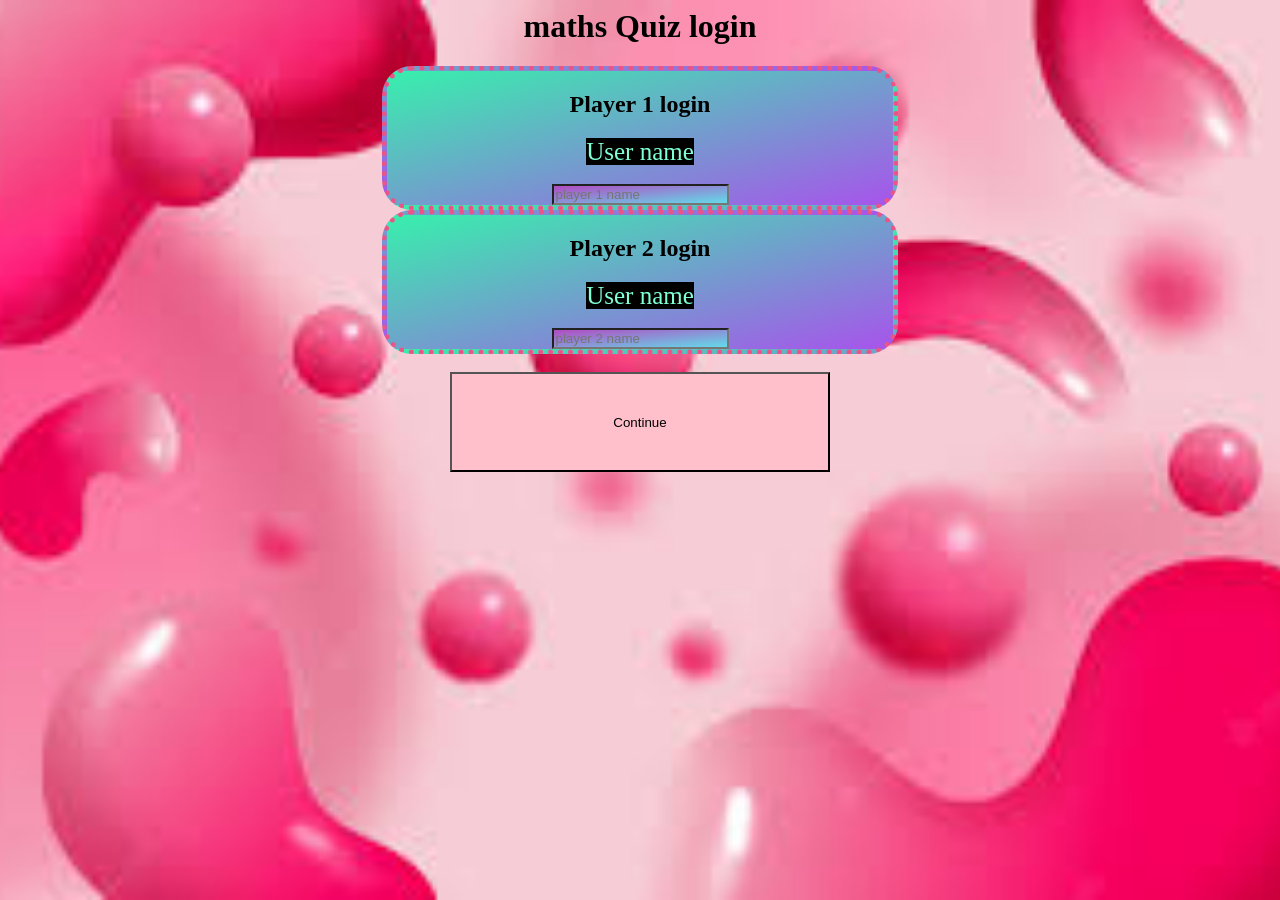
<file: index.html>
<html>
    <head>
        <title>Maths Quiz</title>
        <meta name="veiwport" content="width=device-width , initial-scale=1">
        <link rel="stylesheet" href="style.css">
        <script src="main.js"></script>
    </head>
    <body class="body_background">
        <center>
            <h1>maths Quiz login</h1>
            <div class="col-lg-4 col-sm-8 col-xs-11 login_div1">
                <h2>Player 1 login</h2>
                <label>User name</label>
                <br>
                <br>
                <input type="text" id="player_1" class="form-control" placeholder="player 1 name" >
            
            </div>
    
            <div class="col-lg-4 col-sm-8 col-xs-11 login_div2">
                <h2>Player 2 login</h2>
                <label>User name</label>
                <br>
                <br>
                <input type="text" id="player_2" class="form-control" placeholder="player 2 name" >
            
            </div>
            <br>
            <button style="width:30% ;" class="btn btn-primary" onclick="adduser()" >Continue </button>
            
    </center>
        
    </body>
</html>
</file>
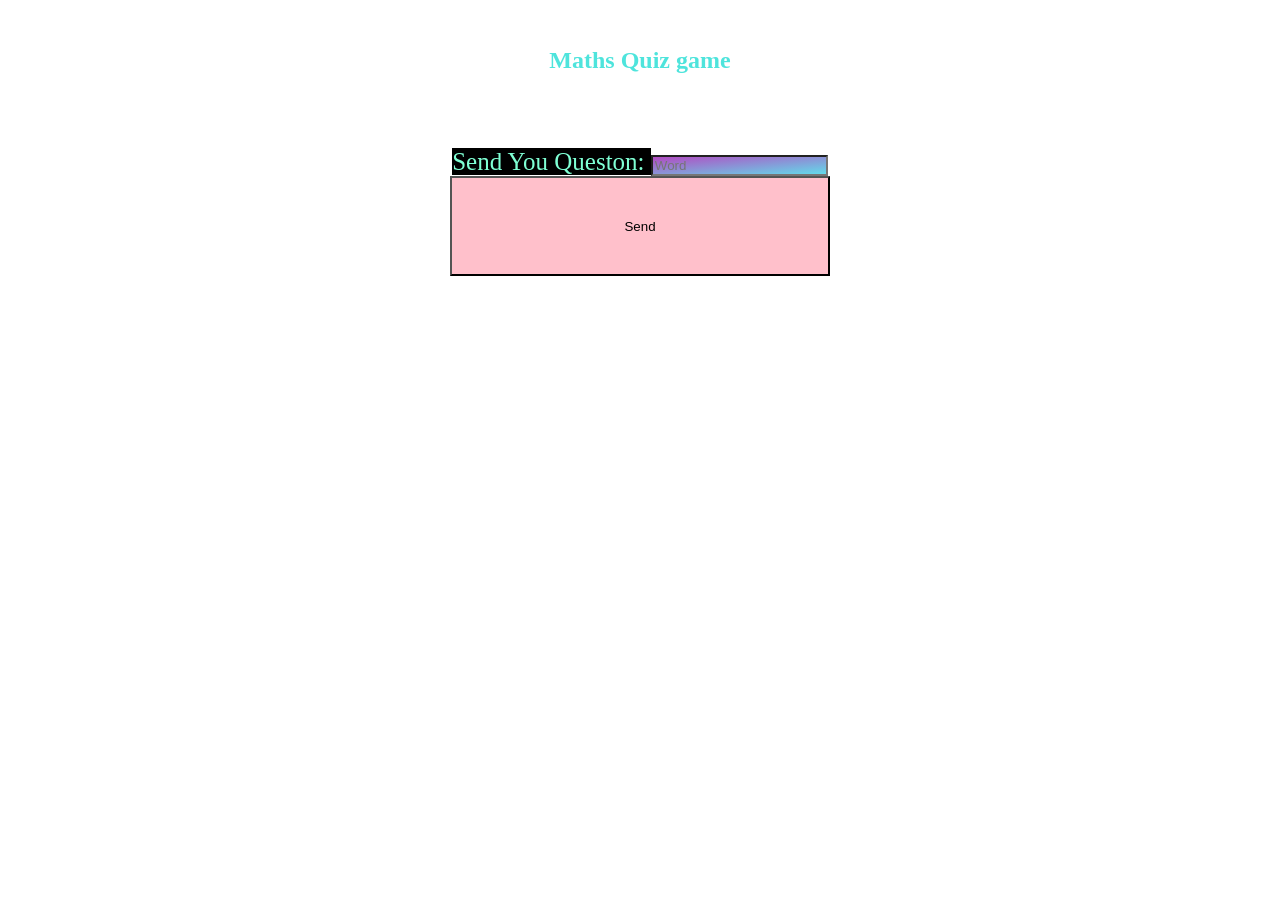
<file: game_page.html>
<html>
    <head>
        <title>Maths Quiz</title>

        <meta name="viewport" content="width=device-width">
        <link rel="stylesheet" href="style.css">
        <script src="quizz.js"></script>

    </head>
    <body>
        <h4 id="player1_name"></h4> <span id="player1_score"></span>
        <br>
        <h4 id="player2_name"></h4> <span id="player2_score"></span>
        <div class="container">
            <center>
                <h2 style="color: rgb(78, 228, 220);">Maths Quiz game</h2>
                <h3 id="player_question"></h3>
                <h3 id="player_answer"></h3>
                <br>
                <div id="output" class="col-lg-6"> </div>
        
                <br>
                <br>
        
                <label>Send You Queston: <b style="color: red"></b></label>
                <input type="text" id="word" class="form-control" placeholder="Word">
                <br>
                <button onclick="send()" class="btn btn-success" style="width: 30%;">Send</button>
        
                <br>
        
            </center>  
            </center>
        </div>
     </body>
</html>
</file>
<file: style.css>
.body_background{
    background-image: url("background.jpeg");
    background-position: center;
    background-size: cover;
}
label{
    font-size: 25px;
    color: aquamarine;
    background-color: black;
}
input{
    background-image: linear-gradient(to bottom right, rgb(178, 75, 194), hsla(187, 76%, 64%, 0.966));
    text-decoration: wavy;   
}
.login_div1,.login_div2{
    background-image: linear-gradient(to bottom right, #37f0ac, #a754eb);
    width: 40%;
    border: 5px dotted #eb5486;
    border-radius: 30px;
}
@keyframes example {
    from {background-color: pink;}
    to {background-color:lightblue;}
  }
  button{
    width: 100px;
    height: 100px;
    background-color:pink;
    animation-name: example;
    animation-duration: 4s;
  }
</file>
